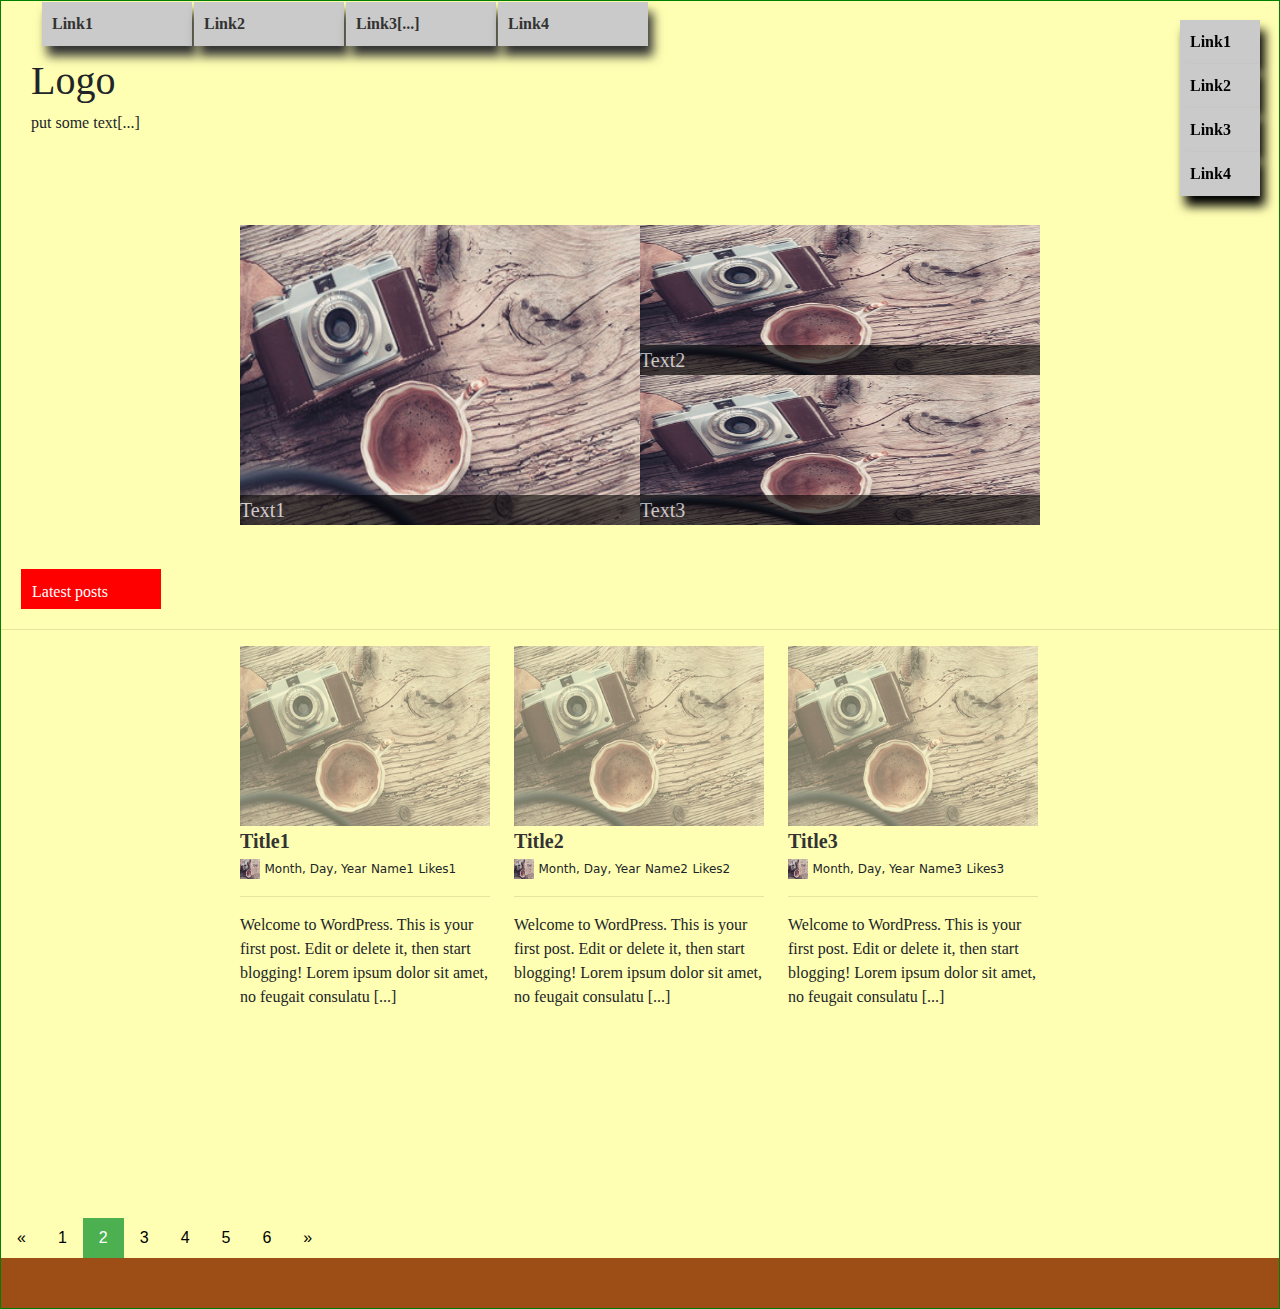
<file: index.html>
<DOCTYPE html>
<html lang="bg">

<head>
	<meta http-equiv="content-type" content="text/html" charset="utf-8" />
	<meta name="viewport" content="width=device-width, initial-scale=1, maximum-scale=1" />
	<meta name="description" content="#" />
	<link rel="stylesheet" href="https://maxcdn.bootstrapcdn.com/bootstrap/4.0.0/css/bootstrap.min.css" integrity="sha384-Gn5384xqQ1aoWXA+058RXPxPg6fy4IWvTNh0E263XmFcJlSAwiGgFAW/dAiS6JXm" crossorigin="anonymous">
	<link rel="stylesheet" href="animate/animate.css">
	<link rel="stylesheet" href="https://cdnjs.cloudflare.com/ajax/libs/animate.css/3.5.2/animate.min.css">
	<link rel="stylesheet" type="text/css" href="css/style.css" />
	<title>Начало</title>
	<link rel="icon" type="image/png" href="#" />
</head>

<body>

<!-- a menu with two submenus!!!-->
	<div id="wrapper">
	<div class="nav">
		<div id="menu">
		<ul class="main">
			<li><a href="index.html">Link1</a></li>
			<li><a href="about.html">Link2</a></li>
			<li>
				<a href="market.html">Link3[...]</a>
				<ul class="sub">
					<li><a href="#">Link3.1</a></li>
					<li>
						<a href="#">Link3.2[...]</a>
						<ul class="child">
							<li><a href="#">Link3.2.1</a></li>
							<li><a href="#">Link3.2.2</a></li>
							<li><a href="#">Link3.2.3</a></li>
						</ul>												
					</li>	
					<li><a href="#">Link3.3</a></li>
				</ul>	
			</li>
			<li><a href="contacts.html">Link4</a></li>
		</ul>
		</div>
		<div class="clear"></div>
		<div class="logo">
		<p style="font-size:40px;font-family:Pacifico Regular;padding-left:30px;height:50px; margin:0px;">Logo</p>
		<p style="font-family:Harrington Regular;padding-left:30px;padding-top:10px;margin:0px;">put some text[...]</p>
		</div>
	</div>
	<div class="clear"></div>
	
	
		<!-- vertical menu -->

	<ul id="v_menu">
		<li><a href="#">Link1</a></li>
		<li><a href="#">Link2</a></li>
		<li><a href="#">Link3</a></li>
		<li><a href="#">Link4</a></li>

	</ul><br/>
	
	<div class="clear">
	
	</div>
	
	<div id="content">
	
		<!-- content1 -->

	<div class="container_images">
		<div class="big">	
			<img src="images/photocamera.jpg" />
			<div class="text_big"><a  class="text_img" href="">Text1</a>
			</div>
		</div>
		<div class="small">
			<div class="small1">
			<img src="images/photocamera.jpg" />
				<div class="text_small1"><a class="text_img" href="">Text2</a>						
				</div>
			<div class="small2">
			<img src="images/photocamera.jpg" />
				<div class="text_small2"><a class="text_img" href="">Text3</a>
				</div>					
			</div>
		</div>
	
	</div>
	<div class="clear">
	</div>

	
	
	</div> <br/>
	
		<!-- content2 -->

	<div class="latest_posts">Latest posts</div>
	<hr>	
	
	<!--     content3 Container three images inline!!!   -->
	
	<div class="bottom_container">
		<div class="bottom_image b_i_margin">
			<img src="images/photocamera.jpg">
		</div>
		<div class="bottom_image b_i_margin">
			<img src="images/photocamera.jpg">
		</div>
		<div class="bottom_image">
			<img src="images/photocamera.jpg">		
		</div>
	</div>
	
	<!-- content4 -->
	
	<div class="data">
		<div class="label label1 l_margin">
			<a class="title" href="#">Title1</a>
			<div class="meta">
			<img src="images/photocamera.jpg" width="20px" height="20px">
			<span class="date">Month, Day, Year</span>
			<span>Name1</span>
			<span>Likes1</span><hr>
			</div>
			<div class="content1"><p>Welcome to WordPress. This is your first post. Edit or delete it, then start blogging! Lorem ipsum dolor sit amet, no feugait consulatu [...]</p></div>
			
		</div>
		
		<div class="label label1 l_margin">
			<a class="title"href="#">Title2</a>
			<div class="meta">
			<img src="images/photocamera.jpg" width="20px" height="20px">
			<span class="date">Month, Day, Year</span>
			<span>Name2</span>
			<span>Likes2</span><hr>			
			</div>
			<div class="content2"><p>Welcome to WordPress. This is your first post. Edit or delete it, then start blogging! Lorem ipsum dolor sit amet, no feugait consulatu [...]</p></div>

		</div>	
		
		<div class="label label1">
			<a class="title" href="#">Title3</a>
			<div class="meta">
			<img src="images/photocamera.jpg" width="20px" height="20px">
			<span class="date">Month, Day, Year</span>
			<span>Name3</span>
			<span>Likes3</span><hr>			
			</div>
			<div class="content3"><p>Welcome to WordPress. This is your first post. Edit or delete it, then start blogging! Lorem ipsum dolor sit amet, no feugait consulatu [...]</p></div>
			
		</div>
	</div>
	<div class="clear"></div>
	<br/><br/><br/><br/><br/><br/><br/><br/>
		
	<div class="pages">
		<a id="prev" href="#">&laquo</a>
		<a href="#">1</a>
		<a class="active" href="#">2</a>
		<a href="#">3</a>
		<a href="#">4</a>
		<a href="#">5</a>
		<a href="#">6</a>
		<a id="next "href="#">&raquo</a>
	</div>
	
	<div class="clear"></div>
	
	<div id="footer">

	</div>
	</div>
	</div>
	<script src="https://code.jquery.com/jquery-3.2.1.slim.min.js" integrity="sha384-KJ3o2DKtIkvYIK3UENzmM7KCkRr/rE9/Qpg6aAZGJwFDMVNA/GpGFF93hXpG5KkN" crossorigin="anonymous"></script>
    <script src="https://cdnjs.cloudflare.com/ajax/libs/popper.js/1.12.9/umd/popper.min.js" integrity="sha384-ApNbgh9B+Y1QKtv3Rn7W3mgPxhU9K/ScQsAP7hUibX39j7fakFPskvXusvfa0b4Q" crossorigin="anonymous"></script>
    <script src="https://maxcdn.bootstrapcdn.com/bootstrap/4.0.0/js/bootstrap.min.js" integrity="sha384-JZR6Spejh4U02d8jOt6vLEHfe/JQGiRRSQQxSfFWpi1MquVdAyjUar5+76PVCmYl" crossorigin="anonymous"></script>

</body>

</html>
</file>
<file: css/style.css>
ul{
	list-style:none;
}


.main li a{
	display:block;
	margin:1px;
	padding:10px;
	min-width:150px;
	background-color:#cacaca;
	color:#333;
	text-decoration:none;	
	transition:all .5s linear;
	box-shadow:5px 10px 10px;
	font-family:Harrington regular;
	font-weight:bold;
	transition: all 0.5s ease 0s;
}


.main>li{
	position:relative;
	float:left;
}

.main li:hover>a{
	text-shadow:1px 1px 2px yellow;
	color:#fff;
	background-color:#333;
	transform:scale(0.95);

}


.sub{
	position:absolute;
	top:100%;
	left:-40px;
	min-width:150px;
	display:none;
}

.main li:hover .sub{
	display:block;
}
.nav {
	height:200px;
	width:70%;
}
.logo {
	height:150px;
	width:100%;
}

#menu{
	height:50px;
}


.child{
	position:absolute;
	top:45px;
	left:152px;
	display:none;
	z-index:100;
}

.main li .sub li:hover .child{
	display:block;
}

#wrapper{
	position:relative;
	background-color:#ffffb3;
	border:1px solid green;
	min-height:100%;
}


#content{
	padding-bottom:50px;
	background-color:#ffffb3;
}

#footer{
	position:absolute;
	bottom:0px;
	left:0px;
	width:100%;
	height:50px;
	background-color:#9c4e16;
}

#v_menu{
	min-width:100px;
	padding:10px;
	position:fixed;
	top:10px;
	right:10px;
	
}

#v_menu li a{
	display:block;
	padding:10px;
	color:#000;
	text-decoration:none;
	background-color:#cacaca;
	box-shadow:5px 10px 10px;
	transition:all .5s linear;
	font-family:Harrington regular;
	font-weight:bold;
	transition:all 0.5s ease 0s;

}

#v_menu li:hover a{
	color:#fff;
	text-shadow:1px 1px 2px yellow;
	background-color:#333;
	transform:scale(0.95);
}

.pages{
	position:absolute;
	bottom:50px;
	left:0px;
}

.pages a{
	color:black;
	float:left;
	padding:8px 16px;
	text-decoration:none;
}

.pages a.active, .pages a.active:hover{
	background-color:#4CAF50;
	color:white;
}

.pages a:hover{
	background-color:#ddd;
}

.clear{
	clear:both;
}

.container_images{
	position:relative;
	width:800px;
	height:300px;
	margin: 0 auto;
}

.big{
	position:relative;
	float:left;
	width:50%;
	height:100%;
}
.big img{
	width:100%;
	height:100%;
}

.small{
	position:relative;
	float:right;
	width:50%;
	height:100%;
}

.small1 img, .small2 img{
	width:100%;
	height:50%;	
}

.text_big {
	position:absolute;
	background-color:#000;
	bottom:0px;
	left:0px;
	z-index:10;
	height:30px;
	width:100%;
	opacity:0.6;
}



.text_small1 {
	position:absolute;
	background-color:#000;
	bottom:150px;
	right:0px;
	z-index:10;
	height:30px;
	width:100%;
	opacity:0.6;
	
}


.text_small2 {
	position:absolute;
	background-color:#000;
	bottom:0px;
	right:0px;
	z-index:10;
	height:30px;
	width:100%;
	opacity:0.6;
}

.text_img {
	color:#fff;
	display:block;
	text-decoration:none;
	font-size:20px;
	font-family:Harrington regular;

	
}

.text_img:hover {
	text-decoration:none;
	color:yellow;
}

.latest_posts{
	margin:20px;
	padding:10px;
	border:1px solid red;
	height:40px;
	width:140px;
	color:#fff;
	background-color:red;
	font-family:Harrington regular;

}

.bottom_container {
	position:relative;
	height:180px;
	width:800px;
	margin: 0 auto;
}

.bottom_image {
	float:left;
	height:100%;
	width:250px;
}

.b_i_margin {
	margin-right:24px;
}

.bottom_image img {
	height:100%;
	width:100%;
	opacity:0.6;
	transition: all 2s ease 0s;
}

.bottom_image img:hover {
	height:100%;
	width:100%;
	opacity:1;
	cursor:pointer;
	transform:scale(1.05);
	border:1px solid brown;
}

.data {
	width:800;
	height:240px;
	margin:0 auto;
}

.label {
	float:left;
	width:250px;
	height:240px;
}

.l_margin {
	margin-right:24px;
}

.title {
	font-size:20px;
	font-family:Harrington regular;
	text-decoration:none;
	color:#333;
	font-weight:bold;
}

.title:hover {
	text-decoration:none;
	color:yellow;
}

.data span {
	font-size:12px;
	font-family:DejaVu Sans;
}

.meta {
	width:100%;
}

.label p {
	font-family:Pacifico Regular;
}
</file>
